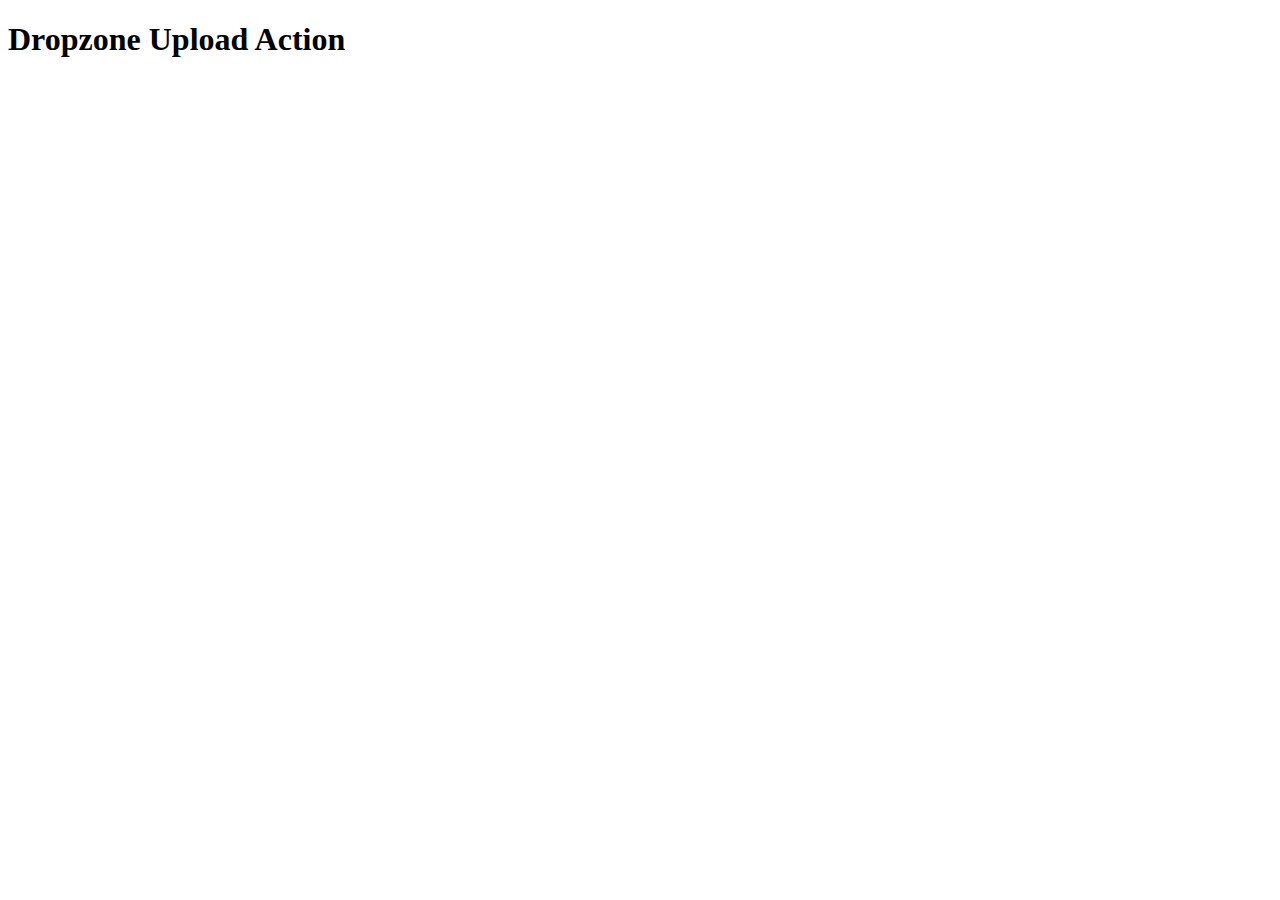
<file: assets/include/upload.html>
<!DOCTYPE html>
<html lang="en">
	<head>
		<meta content="width=device-width, initial-scale=1, maximum-scale=1" name="viewport">
		<title>Dropzone Upload Action</title>
	</head>
	
	<body>
		<h1>Dropzone Upload Action</h1>
	</body>
</html>
</file>
